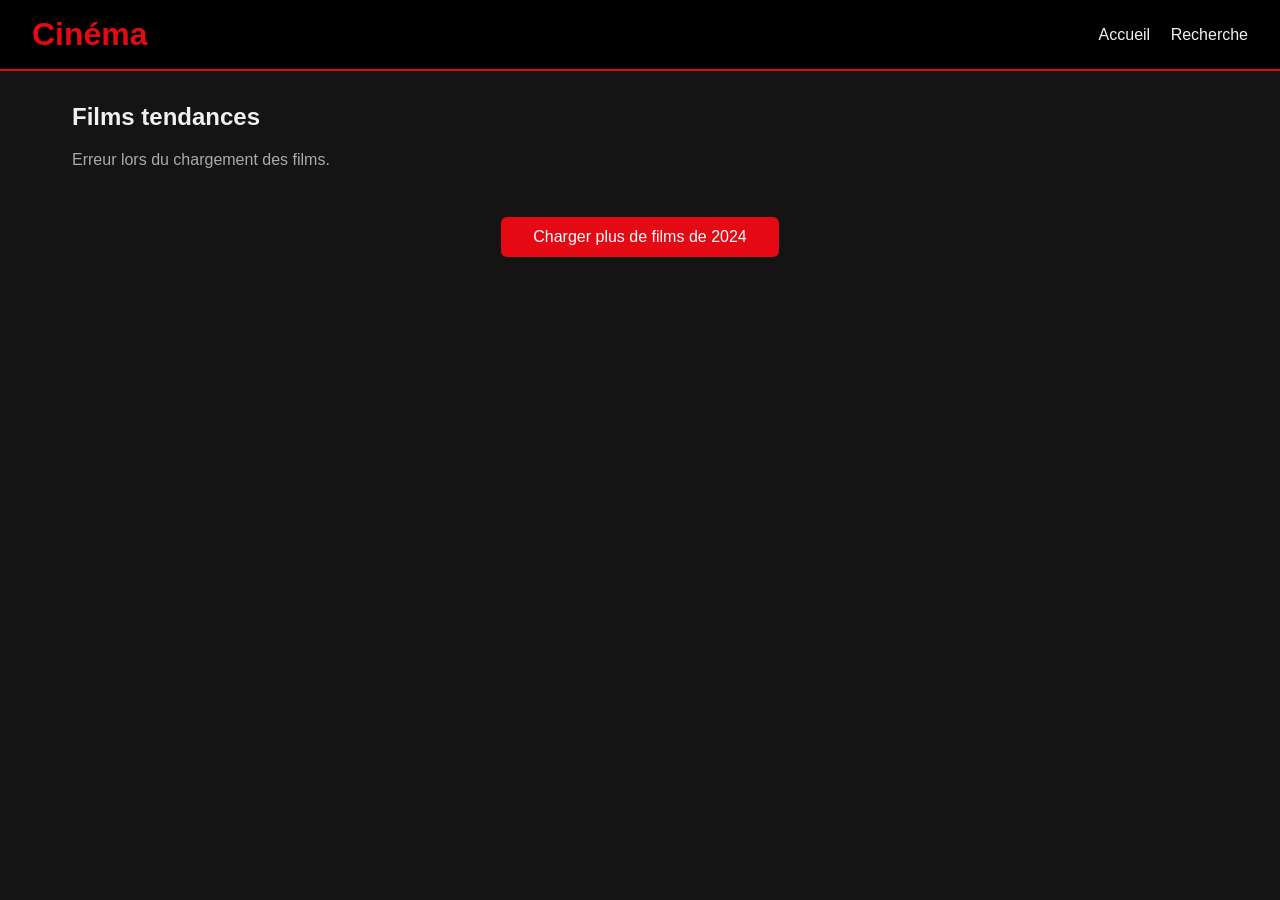
<file: index.html>
<!DOCTYPE html>
<html lang="fr">
<head>
  <meta charset="UTF-8">
  <meta name="viewport" content="width=device-width, initial-scale=1.0">
  <title>Cinéma - Accueil</title>
  <link rel="stylesheet" href="css/style.css">
</head>
<body>
  <header>
    <h1>Cinéma</h1>
    <nav>
      <a href="index.html">Accueil</a>
      <a href="search.html">Recherche</a>
    </nav>
  </header>

  <main>
    <h2>Films tendances</h2>
    <p id="movies-message" class="message"></p>
    <section id="movies-list" class="movies-grid"></section>
    <button id="load-more" class="load-more">Charger plus de films de 2024</button>
  </main>

  <script type="module" src="js/index.js"></script>
</body>
</html>
</file>
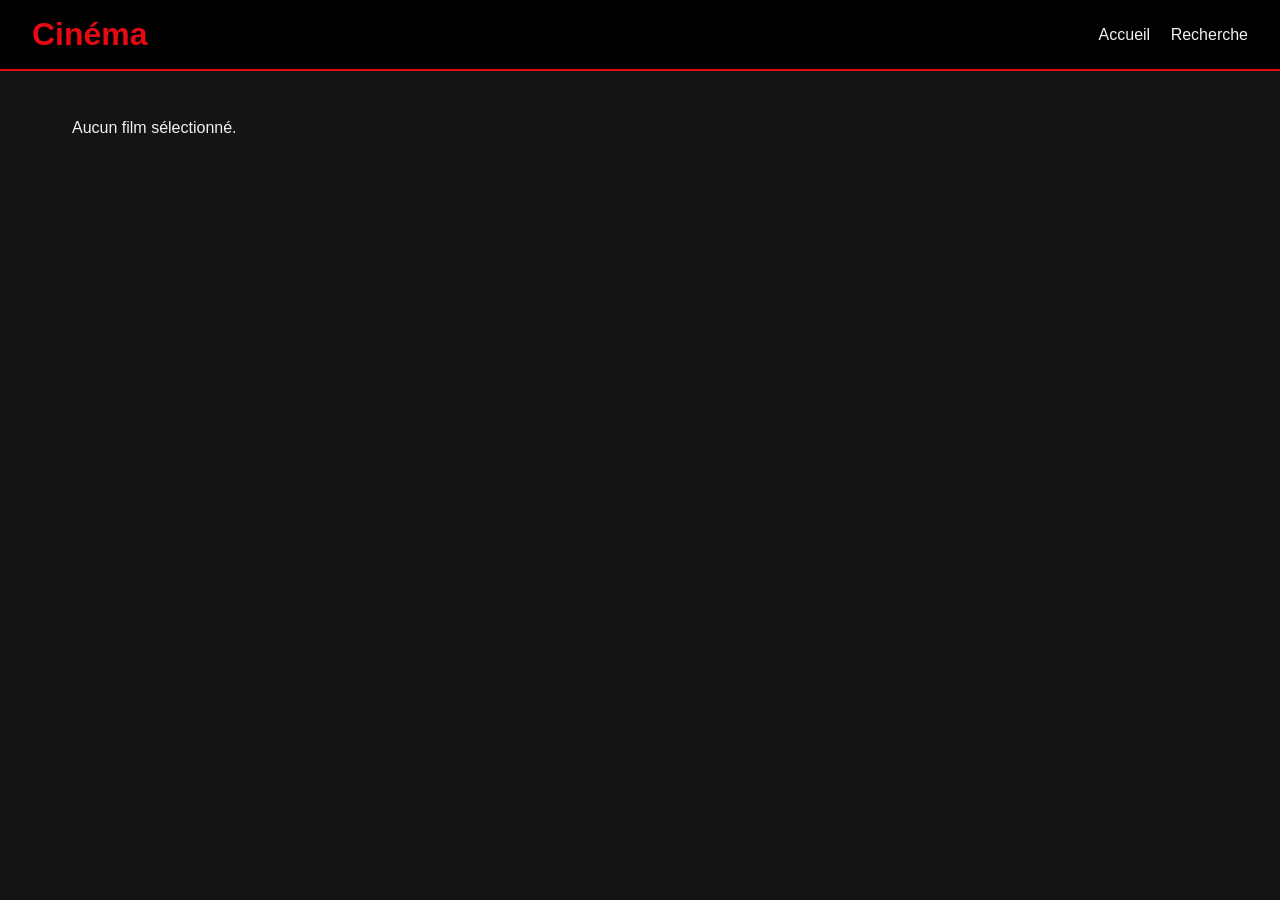
<file: movie.html>
<!DOCTYPE html>
<html lang="fr">
<head>
  <meta charset="UTF-8">
  <meta name="viewport" content="width=device-width, initial-scale=1.0">
  <title>Cinéma - Détails du film</title>
  <link rel="stylesheet" href="css/style.css">
</head>
<body>
  <header>
    <h1>Cinéma</h1>
    <nav>
      <a href="index.html">Accueil</a>
      <a href="search.html">Recherche</a>
    </nav>
  </header>

  <main>
    <section id="movie-details"></section>
  </main>

  <script type="module" src="js/movie.js"></script>
</body>
</html>
</file>
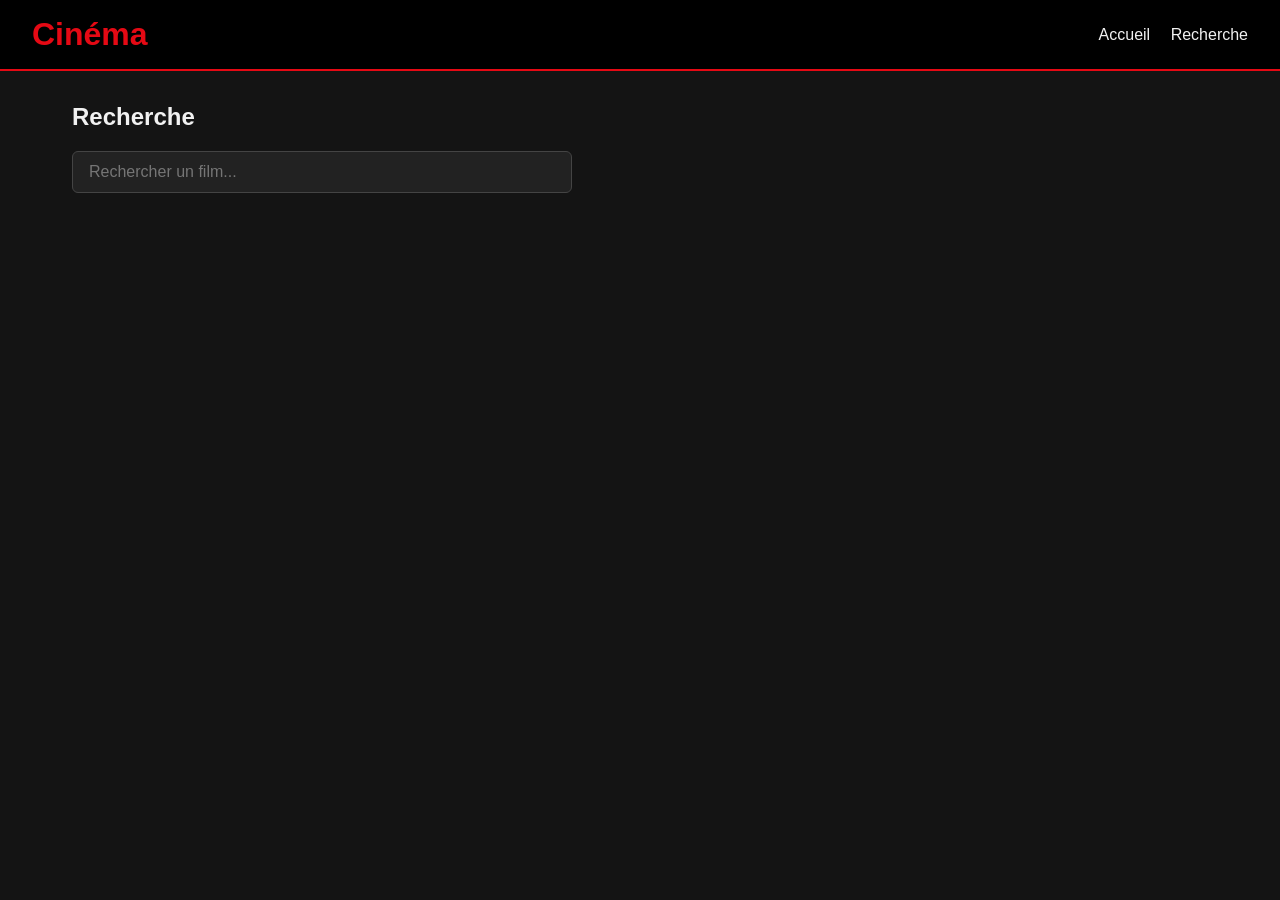
<file: search.html>
<!DOCTYPE html>
<html lang="fr">
<head>
  <meta charset="UTF-8">
  <meta name="viewport" content="width=device-width, initial-scale=1.0">
  <title>Cinéma - Recherche</title>
  <link rel="stylesheet" href="css/style.css">
</head>
<body>
  <header>
    <h1>Cinéma</h1>
    <nav>
      <a href="index.html">Accueil</a>
      <a href="search.html">Recherche</a>
    </nav>
  </header>

  <main>
    <h2>Recherche</h2>
    <input
      type="search"
      id="search-input"
      class="search-input"
      placeholder="Rechercher un film..."
      autocomplete="off"
    >
    <p id="search-message" class="message"></p>
    <section id="search-results" class="movies-grid"></section>
    <button id="load-more" class="load-more" hidden>Charger plus</button>
  </main>

  <script type="module" src="js/search.js"></script>
</body>
</html>
</file>
<file: css/style.css>
/* ===== Variables ===== */
:root {
  --bg: #141414;
  --bg-card: #1f1f1f;
  --bg-header: #000;
  --text: #f1f1f1;
  --text-muted: #aaa;
  --accent: #e50914;
  --accent-dark: #b20710;
}

/* ===== Base ===== */
* {
  box-sizing: border-box;
}

body {
  margin: 0;
  font-family: Arial, sans-serif;
  background: var(--bg);
  color: var(--text);
}

main {
  padding: 2rem;
  max-width: 1200px;
  margin: 0 auto;
}

h2 {
  margin-top: 0;
}

/* ===== En-tête ===== */
header {
  display: flex;
  justify-content: space-between;
  align-items: center;
  flex-wrap: wrap;
  gap: 0.5rem;
  padding: 1rem 2rem;
  background: var(--bg-header);
  border-bottom: 2px solid var(--accent);
}

header h1 {
  margin: 0;
  color: var(--accent);
}

nav a {
  color: var(--text);
  margin-left: 1rem;
  text-decoration: none;
}

nav a:hover {
  color: var(--accent);
}

/* ===== Grille et cartes de films ===== */
.movies-grid {
  display: grid;
  grid-template-columns: repeat(auto-fill, minmax(200px, 1fr));
  gap: 1.5rem;
}

.movie-card {
  display: flex;
  flex-direction: column;
  background: var(--bg-card);
  border-radius: 8px;
  overflow: hidden;
  transition: transform 0.2s, box-shadow 0.2s;
}

.movie-card:hover {
  transform: translateY(-5px);
  box-shadow: 0 8px 20px rgba(229, 9, 20, 0.3);
}

.movie-card img {
  display: block;
  width: 100%;
  aspect-ratio: 2 / 3;
  object-fit: cover;
}

.movie-card-body {
  display: flex;
  flex-direction: column;
  flex-grow: 1;
  padding: 0.8rem;
}

.movie-card h3 {
  margin: 0 0 0.2rem;
  font-size: 1rem;
}

.movie-year {
  margin: 0 0 0.5rem;
  color: var(--text-muted);
}

.movie-plot {
  margin: 0 0 0.8rem;
  font-size: 0.85rem;
  line-height: 1.4;
  color: var(--text-muted);
  /* Limite le résumé à 4 lignes */
  display: -webkit-box;
  -webkit-line-clamp: 4;
  line-clamp: 4;
  -webkit-box-orient: vertical;
  overflow: hidden;
}

.more-link {
  margin-top: auto;
  color: var(--accent);
  text-decoration: none;
  font-weight: bold;
}

.more-link:hover {
  text-decoration: underline;
}
/* ===== Recherche ===== */
.search-input {
  width: 100%;
  max-width: 500px;
  padding: 0.7rem 1rem;
  font-size: 1rem;
  border: 1px solid #444;
  border-radius: 6px;
  background: #222;
  color: var(--text);
}

.search-input:focus {
  outline: none;
  border-color: var(--accent);
}

.message {
  margin: 1rem 0;
  color: var(--text-muted);
}

/* ===== Bouton "Charger plus" ===== */
.load-more {
  display: block;
  margin: 2rem auto;
  padding: 0.7rem 2rem;
  font-size: 1rem;
  border: none;
  border-radius: 6px;
  background: var(--accent);
  color: #fff;
  cursor: pointer;
  transition: background 0.2s;
}

.load-more:hover {
  background: var(--accent-dark);
}

.load-more:disabled {
  opacity: 0.5;
  cursor: not-allowed;
}

.load-more[hidden] {
  display: none;
}

/* ===== Page de détails ===== */
.movie-details-card {
  display: flex;
  gap: 2rem;
  max-width: 900px;
  margin: 0 auto;
}

.movie-details-card img {
  width: 300px;
  max-width: 100%;
  align-self: flex-start;
  border-radius: 8px;
}

.movie-info h2 span {
  color: var(--text-muted);
  font-weight: normal;
}

.movie-info p {
  line-height: 1.5;
}

.back-link {
  display: inline-block;
  margin-top: 1rem;
  color: var(--text);
}

.back-link:hover {
  color: var(--accent);
}

/* ===== Mobile ===== */
@media (max-width: 700px) {
  main {
    padding: 1rem;
  }

  header {
    padding: 1rem;
  }

  .movies-grid {
    grid-template-columns: repeat(auto-fill, minmax(140px, 1fr));
    gap: 1rem;
  }

  .movie-details-card {
    flex-direction: column;
  }
}
</file>
